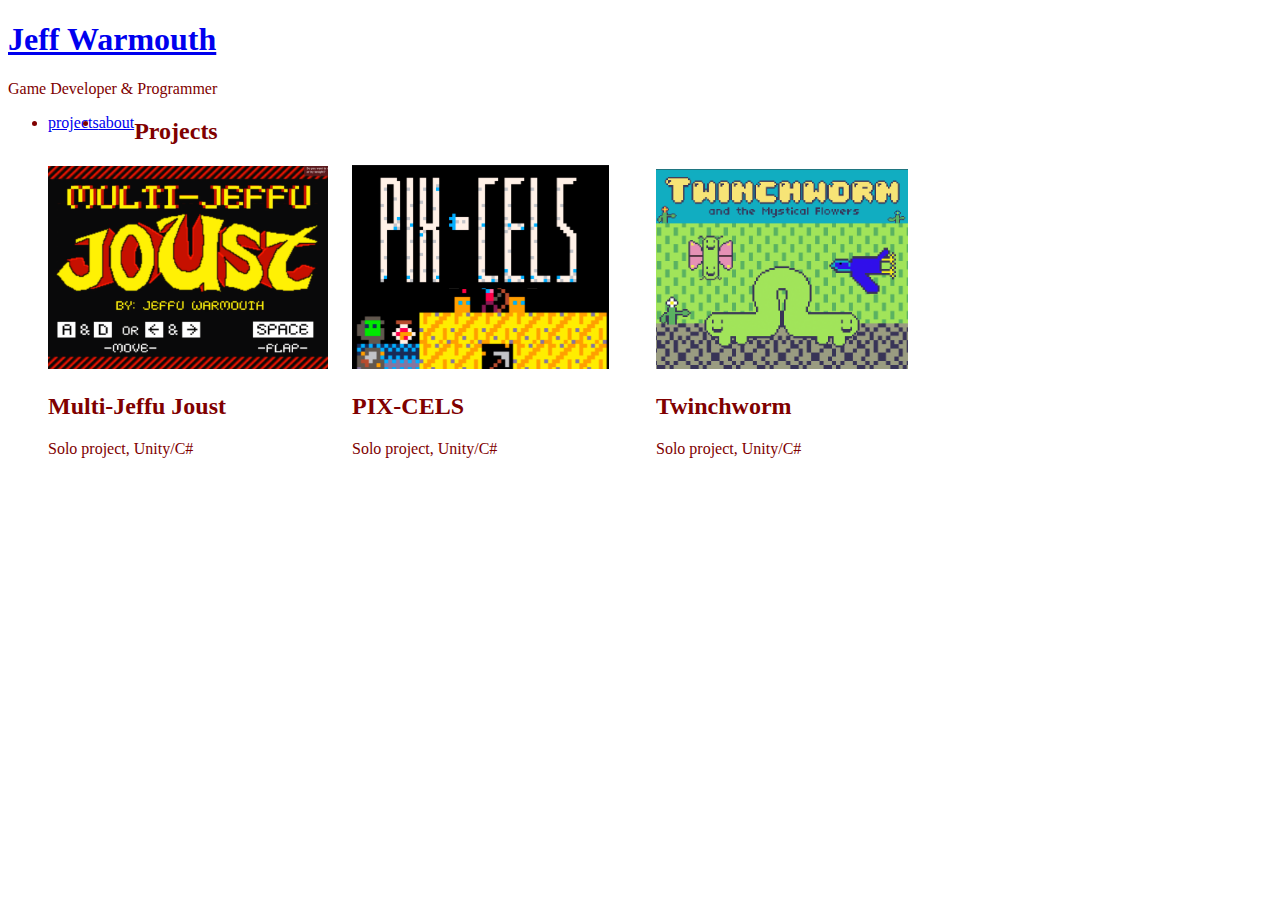
<file: index.html>
<!DOCTYPE html>
<html>
  <head>
    <title>Jeff Warmouth - Game Developer</title>
    <link rel="stylesheet" href="style.css">
  </head>
  <body>
    <h1><a href="index.html">Jeff Warmouth</a></h1>
    <p>Game Developer & Programmer</p>

    <ul id="menu">
      <li><a href="index.html">projects</a></li>
      <li><a href="about.html">about</a></li>
    </ul>

    <h2>Projects</h2>
    <ul id="projects">
      <li>
        <img src="images/joust.png">
        <h2>Multi-Jeffu Joust</h2>
        <p>Solo project, Unity/C#</p>
      </li>

      <li>
        <img src="images/pix-cels.png">
        <h2>PIX-CELS</h2>
        <p>Solo project, Unity/C#</p>
      </li>

      <li>
        <img src="images/twinchworm.png" height="200">
        <h2>Twinchworm</h2>
        <p>Solo project, Unity/C#</p>
      </li>
    </ul>

  </body>
</html>
</file>
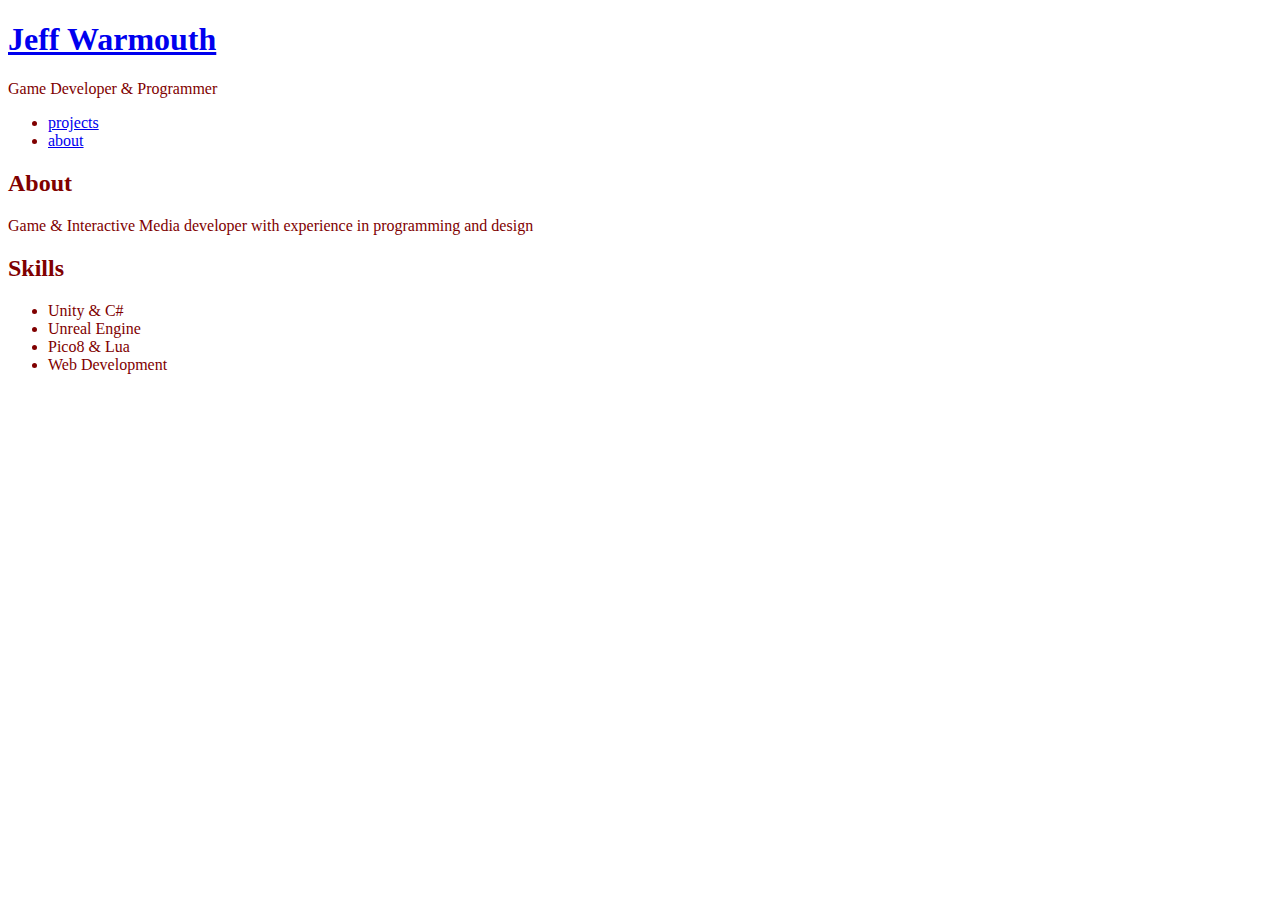
<file: about.html>
<!DOCTYPE html>
<html>
  <head>
    <title>Jeff Warmouth - About</title>
    <link rel="stylesheet" href="style.css">
  </head>
  <body>
    <h1><a href="index.html">Jeff Warmouth</a></h1>
    <p>Game Developer & Programmer</p>

    <ul>
      <li><a href="index.html">projects</a></li>
      <li><a href="about.html">about</a></li>
    </ul>
          

    <h2>About</h2>
    <p>Game & Interactive Media developer with experience in programming and design</p>
    <h2>Skills</h2>
    <ul>
      <li>Unity & C#</li>
      <li>Unreal Engine</li>
      <li>Pico8 & Lua</li>
      <li>Web Development</li>
    </ul>
  </body>
</html>
</file>
<file: style.css>
html {
  color: maroon;
}

#menu li {
  float: left;
}

#projects {
  clear: both;
}

#projects li {
  display: inline-block;
  list-style: none;
  width: 300px;
  border-right: 50px;
}
</file>
